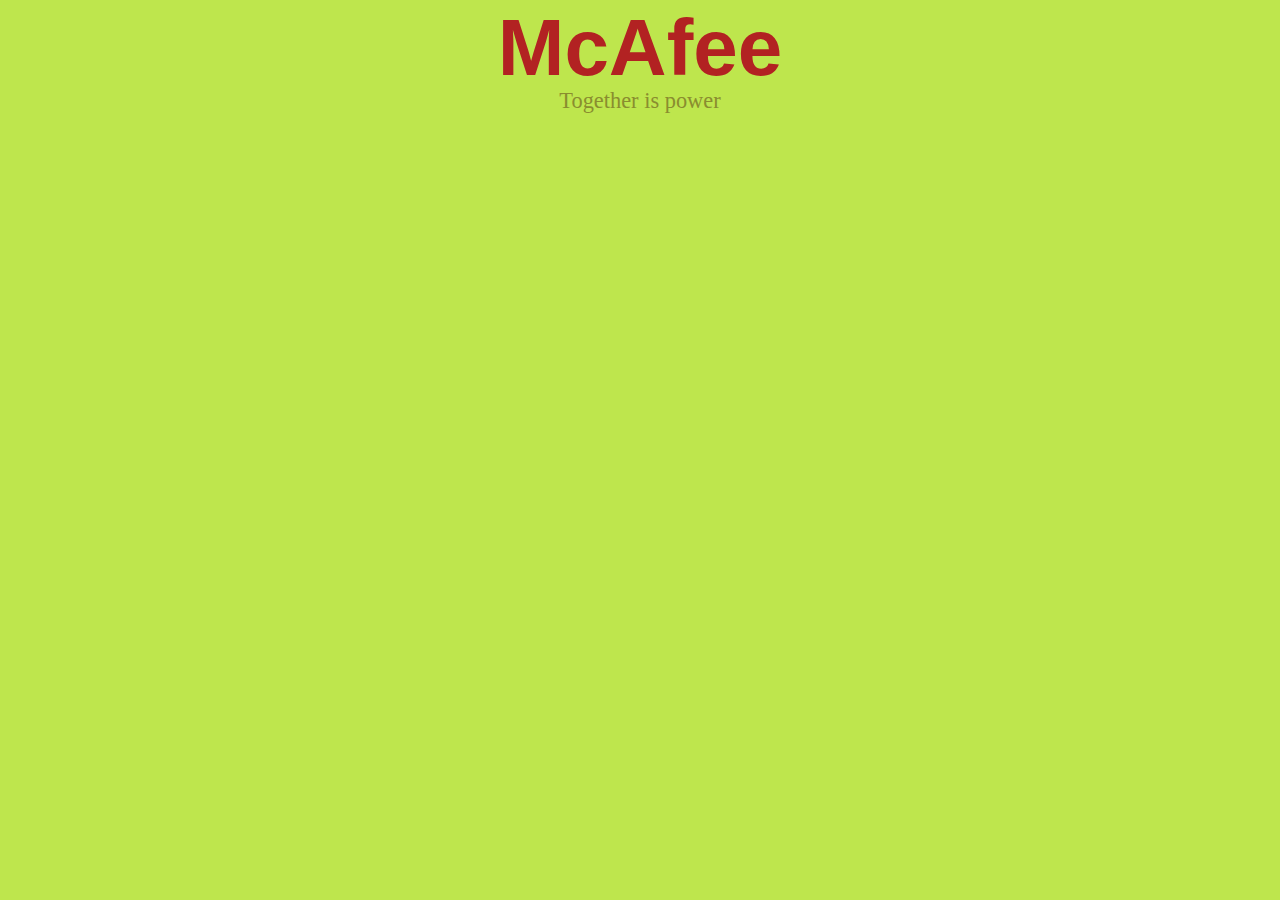
<file: index.html>
<html>

<head>
    <title>McAfee Whitelist Test</title>
    <script>
        
        function disco() {
            setInterval(textColor, 500);
            setInterval(bodyColor, 500);
        }

        function textColor() {
            document.getElementById("slogan").style.color = getRandomColor();
        }

        function bodyColor() {
            document.body.style.backgroundColor = getRandomColor();
        }

        function getRandomColor() {
            var letters = '0123456789ABCDEF';
            var color = '#';
            for (var i = 0; i < 6; i++) {
                color += letters[Math.floor(Math.random() * 16)];
            }
            return color;
        }

    </script>
</head>

<body onload="disco()">
    <div style="text-align: center">
        <div style="font-family: 'Segoe UI', Tahoma, Geneva, Verdana, sans-serif; color:firebrick; font-weight: bold; font-size: 5em; line-height: 100%">
            McAfee
        </div>
        <div style="font-size: 1.4em" id="slogan">Together is power</div>
    </div>
</body>

</html>
</file>
